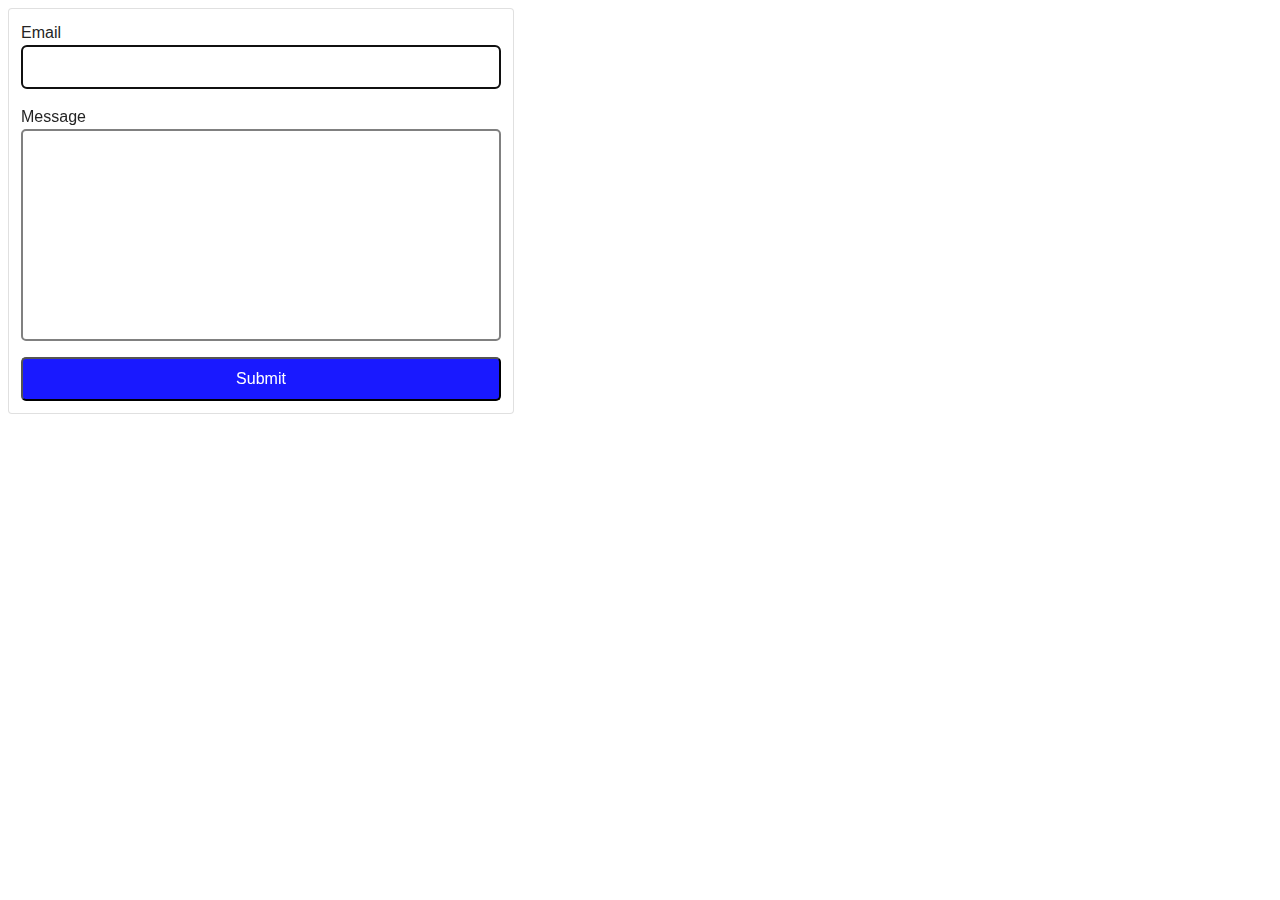
<file: src/2-form.html>
<!DOCTYPE html>
<html lang="en">
  <head>
    <meta charset="UTF-8" />
    <meta name="viewport" content="width=device-width, initial-scale=1.0" />
    <title>Form</title>
    <link rel="stylesheet" href="./css/styles.css" />
  </head>
  <body>
    <form class="feedback-form" autocomplete="off">
      <label>
        Email
        <input type="email" name="email" autofocus />
      </label>
      <label>
        Message
        <textarea name="message" rows="8"></textarea>
      </label>
      <button type="submit">Submit</button>
    </form>

    <script src="./js/2-form.js" type="module"></script>
  </body>
</html>
</file>
<file: src/css/styles.css>
@import url('./reset.css');


:root {
  font-family: Inter, Avenir, Helvetica, Arial, sans-serif;
  font-size: 16px;
  line-height: 24px;
  font-weight: 400;

  color: #242424;
  background-color: rgba(255, 255, 255, 0.87);


  font-synthesis: none;
  text-rendering: optimizeLegibility;
  -webkit-font-smoothing: antialiased;
  -moz-osx-font-smoothing: grayscale;
  -webkit-text-size-adjust: 100%;
  --timing-function: cubic-bezier(0.4, 0, 0.2, 1);
  --animation-duration: 250ms;
}

.gallery {
  display: flex;
  flex-wrap: wrap;
  justify-content: center;
  align-items: center;
  width: 1200px;
  padding-top: 5%;
  gap: 24px;
  margin-left: auto;
  margin-right: auto;

}

.gallery-item {
  position: relative;
  flex-basis: calc((100%-48px)/3);
  box-shadow: 0px 1px 3px 0px rgba(0, 0, 0, 0.2),
    0px 1px 1px 0px rgba(0, 0, 0, 0.14), 0px 2px 1px -1px rgba(0, 0, 0, 0.12);
}

.gallery-image:hover {
  transform: scale(1.05);
}

.gallery-image {
  display: block;
  width: 360px;
  max-width: 100%;
  height: 200px;
  transition: transform var(--animation-duration) var(--timing-function);

}

.gallery-link {
  display: block;
  text-decoration: none;
  height: 100%;

}

.gallery-link:hover {
  cursor: zoom-in;
}

.feedback-form {
  display: flex;
  flex-direction: column;
  max-width: 480px;
  padding: 12px;
  background-color: #fff;
  border: 1px solid rgba(0, 0, 0, 0.12);
  border-radius: 4px;
}

.feedback-form label {
  display: flex;
  flex-direction: column;
  margin-bottom: 16px;
}

.feedback-form button {
  padding: 8px 12px;
  font: inherit;
  cursor: pointer;
}

input,
textarea {
  padding: 8px;
  font: inherit;
  border: 2px solid grey;
  border-radius: 5px;
}

input:hover,
textarea:hover {
  border-color: black;
}

textarea {
  resize: none;
}

button {
  background-color: rgb(0 0 255 / 90%);
  color: #fff;
  border-radius: 5px;
}

button:hover {
  background-color: rgb(0 0 255 / 70%);

}
</file>
